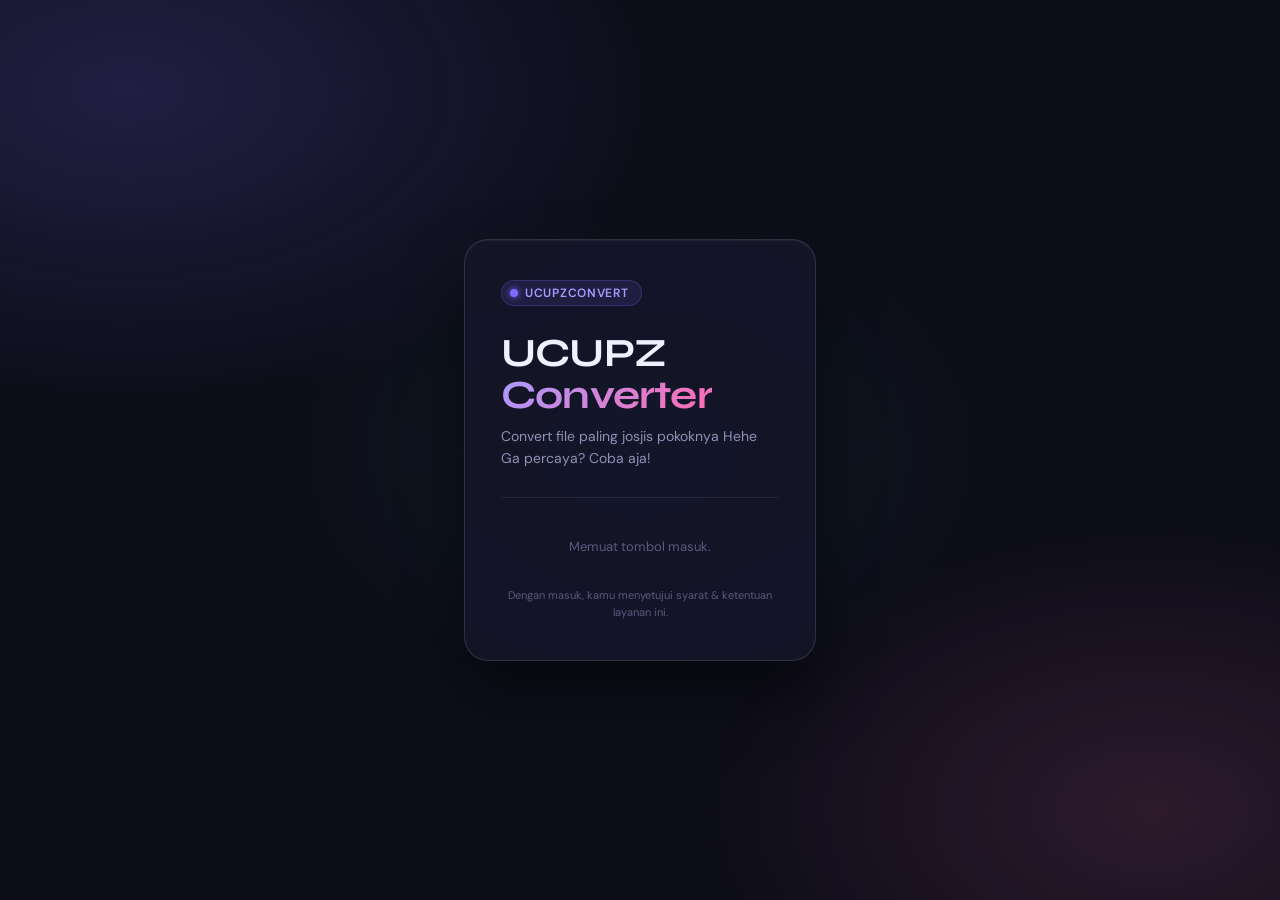
<file: index.html>
<!DOCTYPE html>
<html lang="id">
<head>
  <meta charset="UTF-8" />
  <meta name="viewport" content="width=device-width, initial-scale=1.0" />
  <title>UcupzConvert</title>

  <!--
    CATATAN DEPLOY:
    Ganti nilai content di bawah dengan Client ID Google kamu.
    Atau gunakan build script untuk inject dari environment variable.
    Lihat README.md bagian "Setup Environment".
  -->
  <meta name="google-client-id" content="438060631154-skhv5ldhr9o738bmu0goa6nslj5pmq06.apps.googleusercontent.com" />

  <link rel="preconnect" href="https://fonts.googleapis.com" crossorigin />
  <link rel="preconnect" href="https://fonts.gstatic.com" crossorigin />
  <link rel="preconnect" href="https://accounts.google.com" crossorigin />

  <link rel="icon" type="image/png" sizes="32x32" href="favicon-32.png" />
  <link rel="icon" type="image/png" sizes="16x16" href="favicon-16.png" />
  <link rel="apple-touch-icon" href="favicon-180.png" />
  <link rel="manifest" href="manifest.json" />

  <link href="https://fonts.googleapis.com/css2?family=Syne:wght@700&family=DM+Sans:wght@400;500&display=swap" rel="stylesheet" />

  <style>
    *, *::before, *::after { box-sizing: border-box; margin: 0; padding: 0; }

    :root {
      --accent:  #7c6aff;
      --accent2: #a89bff;
      --pink:    #ff6ab0;
      --teal:    #00d4a8;
      --bg:      #0e0e1a;
      --bg2:     #161628;
      --border:  rgba(255,255,255,0.07);
      --border2: rgba(255,255,255,0.12);
      --text:    #f0f0ff;
      --text2:   #9090b8;
      --text3:   #5a5a80;
    }

    body {
      background: var(--bg);
      color: var(--text);
      font-family: 'DM Sans', system-ui, sans-serif;
      min-height: 100vh;
      display: flex;
      align-items: center;
      justify-content: center;
      overflow: hidden;
    }

    body::before {
      content: '';
      position: fixed;
      inset: 0;
      background:
        radial-gradient(ellipse 60% 50% at 10% 10%, rgba(124,106,255,0.18) 0%, transparent 70%),
        radial-gradient(ellipse 50% 45% at 90% 90%, rgba(255,106,176,0.13) 0%, transparent 70%),
        radial-gradient(ellipse 40% 40% at 50% 50%, rgba(0,212,168,0.07) 0%, transparent 70%);
      pointer-events: none;
      z-index: 0;
    }

    .login-container {
      position: relative;
      z-index: 1;
      width: 100%;
      max-width: 400px;
      padding: 24px;
      animation: fadeUp 0.4s ease both;
    }

    @keyframes fadeUp {
      from { opacity: 0; transform: translateY(20px); }
      to   { opacity: 1; transform: translateY(0); }
    }

    .login-card {
      background: rgba(22, 22, 42, 0.85);
      border: 1px solid var(--border2);
      border-radius: 24px;
      padding: 40px 36px;
    }

    @media (min-width: 600px) {
      .login-card {
        backdrop-filter: blur(24px);
        -webkit-backdrop-filter: blur(24px);
        box-shadow: 0 32px 64px rgba(0,0,0,0.45), inset 0 1px 0 rgba(255,255,255,0.05);
      }
    }

    .login-badge {
      display: inline-flex;
      align-items: center;
      gap: 7px;
      background: rgba(124,106,255,0.12);
      border: 1px solid rgba(124,106,255,0.25);
      border-radius: 20px;
      padding: 4px 12px 4px 8px;
      margin-bottom: 26px;
    }
    .badge-dot {
      width: 8px; height: 8px;
      border-radius: 50%;
      background: var(--accent);
      box-shadow: 0 0 7px var(--accent);
    }
    .badge-text {
      font-size: 12px; font-weight: 600;
      color: var(--accent2);
      letter-spacing: 0.06em;
      text-transform: uppercase;
    }

    .login-title {
      font-family: 'Syne', sans-serif;
      font-size: 40px;
      font-weight: 700;
      line-height: 1.05;
      letter-spacing: -0.02em;
      margin-bottom: 10px;
    }
    .login-title span {
      background: linear-gradient(135deg, var(--accent2), var(--pink));
      -webkit-background-clip: text;
      -webkit-text-fill-color: transparent;
      background-clip: text;
    }
    .login-sub {
      font-size: 14px;
      color: var(--text2);
      margin-bottom: 28px;
      line-height: 1.55;
    }
    .login-divider {
      height: 1px;
      background: var(--border);
      margin-bottom: 26px;
    }

    .g_id_signin { display: flex; justify-content: center; }

    /* Status / loading / error message */
    #gsi-loading {
      text-align: center;
      padding: 14px;
      color: var(--text3);
      font-size: 13px;
    }
    #gsi-loading .dots::after {
      content: '.';
      animation: dots 1.2s steps(3, end) infinite;
    }
    @keyframes dots {
      0%   { content: '.'; }
      33%  { content: '..'; }
      66%  { content: '...'; }
      100% { content: ''; }
    }

    .login-note {
      font-size: 11px;
      color: var(--text3);
      text-align: center;
      margin-top: 18px;
      line-height: 1.5;
    }

    @media (max-width: 440px) {
      .login-card  { padding: 28px 22px; border-radius: 18px; }
      .login-title { font-size: 32px; }
    }
  </style>
</head>
<body>

  <main class="login-container">
    <div class="login-card">

      <div class="login-badge">
        <span class="badge-dot"></span>
        <span class="badge-text">UcupzConvert</span>
      </div>

      <h1 class="login-title">UCUPZ<br/><span>Converter</span></h1>
      <p class="login-sub">Convert file paling josjis pokoknya Hehe<br>Ga percaya? Coba aja!</p>

      <div class="login-divider"></div>

      <div id="gsi-loading">Memuat tombol masuk<span class="dots"></span></div>

      <!--
        data-client_id diisi otomatis oleh script di bawah
        dari meta tag "google-client-id" agar tidak hardcode di HTML
      -->
      <div id="g_id_onload"
        data-callback="handleLogin"
        data-auto_prompt="false">
      </div>
      <div class="g_id_signin"
        data-type="standard"
        data-shape="rectangular"
        data-theme="outline"
        data-text="signin_with"
        data-size="large"
        data-width="300">
      </div>

      <p class="login-note">Dengan masuk, kamu menyetujui syarat &amp; ketentuan layanan ini.</p>
    </div>
  </main>

  <!-- config.js dan auth.js dulu sebelum GSI agar handleLogin siap -->
  <script src="js/config.js"></script>
  <script src="js/auth.js"></script>

  <script>
    // Inject client_id dari meta tag ke elemen GSI
    (function () {
      const clientId = document.querySelector('meta[name="google-client-id"]')?.content || "";
      const gsiEl    = document.getElementById("g_id_onload");
      if (gsiEl && clientId && clientId !== "GANTI_DENGAN_CLIENT_ID_KAMU") {
        gsiEl.setAttribute("data-client_id", clientId);
      } else if (!clientId || clientId === "GANTI_DENGAN_CLIENT_ID_KAMU") {
        const el = document.getElementById("gsi-loading");
        if (el) {
          el.style.color = "#ff6b6b";
          el.textContent = "⚠️ Client ID belum dikonfigurasi. Lihat README untuk setup.";
        }
      }
    })();

    window.onGoogleLibraryLoad = function () {
      const el = document.getElementById("gsi-loading");
      if (el) el.style.display = "none";
    };

    // Timeout fallback: 6 detik
    setTimeout(() => {
      const el = document.getElementById("gsi-loading");
      if (el && el.style.display !== "none" && !el.style.color) {
        el.innerHTML = "⚠️ Gagal memuat tombol masuk. Periksa koneksi internet kamu.";
        el.style.color = "#ff6b6b";
      }
    }, 6000);
  </script>

  <script src="https://accounts.google.com/gsi/client" async defer
    onload="window.onGoogleLibraryLoad && window.onGoogleLibraryLoad()"></script>
  <script src="js/sw-register.js"></script>
</body>
</html>
</file>
<file: css/style.css>
/* ============================================================
   RESET & CSS VARIABLES
============================================================ */
*, *::before, *::after { box-sizing: border-box; margin: 0; padding: 0; }

:root {
  --bg:        #08080f;
  --bg2:       #0e0e1a;
  --bg3:       #16162a;
  --surface:   #1c1c30;
  --surface2:  #22223a;
  --border:    rgba(255,255,255,0.07);
  --border2:   rgba(255,255,255,0.13);
  --accent:    #7c6aff;
  --accent2:   #b8abff;
  --accent-glow: rgba(124,106,255,0.25);
  --pink:      #ff6ab0;
  --teal:      #00d4a8;
  --text:      #eeedf8;
  --text2:     #8887a4;
  --text3:     #4a4962;
  --danger:    #ff6b6b;
  --success:   #00d4a8;
  --warn:      #ffb347;
  --font-head: 'Clash Display', 'Syne', sans-serif;
  --font-body: 'Cabinet Grotesk', 'DM Sans', sans-serif;
  --font-mono: 'JetBrains Mono', 'Fira Code', monospace;
  --radius:    14px;
  --radius-sm: 9px;
  --radius-xs: 6px;
  --sidebar-w: 230px;
  --transition: 0.18s cubic-bezier(0.4, 0, 0.2, 1);
}

html { font-size: 15px; scroll-behavior: smooth; }

body {
  font-family: var(--font-body);
  background: var(--bg);
  color: var(--text);
  min-height: 100vh;
  line-height: 1.6;
  -webkit-font-smoothing: antialiased;
}

a { color: var(--accent2); text-decoration: none; }
a:hover { text-decoration: underline; }
img { display: block; max-width: 100%; }

/* ============================================================
   LOADING SKELETON — Area 3: tampil sebelum JS berjalan
============================================================ */
.skeleton {
  background: linear-gradient(90deg, var(--surface) 25%, var(--surface2) 50%, var(--surface) 75%);
  background-size: 200% 100%;
  animation: skeleton-shimmer 1.4s ease-in-out infinite;
  border-radius: var(--radius-sm);
}
@keyframes skeleton-shimmer {
  0%   { background-position: 200% 0; }
  100% { background-position: -200% 0; }
}

/* ============================================================
   PAGE TRANSITION — Area 3: animasi fade antar halaman
============================================================ */
.page-fade-in {
  animation: pageFadeIn 0.25s ease both;
}
@keyframes pageFadeIn {
  from { opacity: 0; transform: translateY(6px); }
  to   { opacity: 1; transform: translateY(0); }
}

/* ============================================================
   APP LAYOUT
============================================================ */
.app-page {
  display: flex;
  min-height: 100vh;
}

/* ============================================================
   SIDEBAR
============================================================ */
.sidebar {
  width: var(--sidebar-w);
  min-height: 100vh;
  background: var(--bg2);
  border-right: 1px solid var(--border);
  display: flex;
  flex-direction: column;
  padding: 20px 14px;
  position: fixed;
  top: 0; left: 0;
  z-index: 100;
}

.sidebar-brand {
  display: flex;
  align-items: center;
  gap: 9px;
  padding: 4px 8px 20px;
  border-bottom: 1px solid var(--border);
  margin-bottom: 16px;
}

.brand-icon {
  width: 28px; height: 28px;
  background: linear-gradient(135deg, var(--accent), var(--pink));
  border-radius: 8px;
  display: flex;
  align-items: center;
  justify-content: center;
  font-size: 14px;
  box-shadow: 0 4px 12px var(--accent-glow);
  flex-shrink: 0;
}

.brand-name {
  font-family: var(--font-head);
  font-size: 16px;
  font-weight: 700;
  color: var(--text);
  letter-spacing: -0.01em;
}

.nav-section-label {
  font-size: 10px;
  font-weight: 600;
  color: var(--text3);
  text-transform: uppercase;
  letter-spacing: 0.1em;
  padding: 0 10px;
  margin: 8px 0 4px;
}

.sidebar-nav {
  display: flex;
  flex-direction: column;
  gap: 2px;
  flex: 1;
}

.nav-item {
  display: flex;
  align-items: center;
  gap: 10px;
  padding: 9px 10px;
  border-radius: var(--radius-sm);
  font-size: 13.5px;
  font-weight: 500;
  color: var(--text2);
  text-decoration: none;
  transition: background var(--transition), color var(--transition);
  cursor: pointer;
  border: none;
  background: none;
  width: 100%;
  text-align: left;
}
.nav-item:hover  { background: var(--bg3); color: var(--text); text-decoration: none; }
.nav-item.active { background: rgba(124,106,255,0.13); color: var(--accent2); }
.nav-item.active .nav-icon { color: var(--accent); }
.nav-item.danger { color: var(--text3); }
.nav-item.danger:hover { background: rgba(255,107,107,0.1); color: var(--danger); }

.nav-icon {
  width: 18px; height: 18px;
  flex-shrink: 0;
  display: flex;
  align-items: center;
  justify-content: center;
  font-size: 15px;
}

.sidebar-user {
  display: flex;
  align-items: center;
  gap: 9px;
  padding: 12px 10px;
  border-top: 1px solid var(--border);
  margin-top: auto;
  border-radius: var(--radius-sm);
  background: var(--bg3);
}

.user-avatar {
  width: 34px; height: 34px;
  border-radius: 50%;
  object-fit: cover;
  background: var(--bg3);
  border: 2px solid var(--border2);
  flex-shrink: 0;
}

.user-info {
  flex: 1;
  min-width: 0;
  display: flex;
  flex-direction: column;
}

.user-name  { font-size: 13px; font-weight: 600; color: var(--text); white-space: nowrap; overflow: hidden; text-overflow: ellipsis; }
.user-email { font-size: 11px; color: var(--text3); white-space: nowrap; overflow: hidden; text-overflow: ellipsis; }

/* ============================================================
   MAIN CONTENT
============================================================ */
.main-content {
  margin-left: var(--sidebar-w);
  flex: 1;
  padding: 36px 40px;
  min-height: 100vh;
  animation: pageFadeIn 0.25s ease;
}

.page-header {
  display: flex;
  align-items: flex-start;
  justify-content: space-between;
  margin-bottom: 32px;
  gap: 16px;
}

.page-title {
  font-family: var(--font-head);
  font-size: 30px;
  font-weight: 700;
  color: var(--text);
  line-height: 1.1;
  letter-spacing: -0.02em;
}

.page-sub {
  font-size: 14px;
  color: var(--text2);
  margin-top: 5px;
}

/* ============================================================
   SHARED COMPONENTS
============================================================ */
.btn {
  display: inline-flex;
  align-items: center;
  gap: 7px;
  padding: 9px 18px;
  border-radius: var(--radius-sm);
  font-family: var(--font-body);
  font-size: 13.5px;
  font-weight: 500;
  cursor: pointer;
  border: none;
  transition: all var(--transition);
  text-decoration: none;
}
.btn-primary   { background: var(--accent); color: #fff; box-shadow: 0 4px 16px var(--accent-glow); }
.btn-primary:hover   { opacity: 0.88; transform: translateY(-1px); text-decoration: none; }
.btn-secondary { background: var(--surface); color: var(--text2); border: 1px solid var(--border2); }
.btn-secondary:hover { border-color: var(--border2); color: var(--text); background: var(--surface2); text-decoration: none; }
.btn-danger    { background: rgba(255,107,107,0.12); color: var(--danger); border: 1px solid rgba(255,107,107,0.2); }
.btn-danger:hover    { background: rgba(255,107,107,0.2); text-decoration: none; }

.card {
  background: var(--surface);
  border: 1px solid var(--border);
  border-radius: var(--radius);
  padding: 22px 24px;
  transition: border-color var(--transition);
}
.card:hover { border-color: var(--border2); }

.form-group { display: flex; flex-direction: column; gap: 6px; }
.form-label { font-size: 13px; font-weight: 500; color: var(--text2); }
.form-input {
  background: var(--bg2);
  border: 1px solid var(--border2);
  border-radius: var(--radius-sm);
  color: var(--text);
  font-family: var(--font-body);
  font-size: 14px;
  padding: 10px 13px;
  outline: none;
  transition: border-color var(--transition), box-shadow var(--transition);
  width: 100%;
  resize: vertical;
}
.form-input:focus { border-color: var(--accent); box-shadow: 0 0 0 3px var(--accent-glow); }
.form-input::placeholder { color: var(--text3); }

.badge {
  display: inline-flex;
  align-items: center;
  padding: 2px 8px;
  border-radius: 20px;
  font-size: 11px;
  font-weight: 600;
  letter-spacing: 0.04em;
}
.badge-accent  { background: rgba(124,106,255,0.15); color: var(--accent2); }
.badge-success { background: rgba(0,212,168,0.12);   color: var(--success); }

.divider { height: 1px; background: var(--border); margin: 24px 0; }

.empty-state {
  color: var(--text3);
  font-size: 14px;
  padding: 48px 0;
  text-align: center;
  line-height: 1.8;
}

/* ============================================================
   RESPONSIVE — MOBILE BOTTOM NAVBAR
============================================================ */
@media (max-width: 768px) {
  .sidebar { display: none !important; }

  .main-content {
    margin-left: 0;
    padding: 20px 16px 90px;
    min-height: 100vh;
  }

  .page-header { margin-bottom: 16px; }
  .page-title  { font-size: 22px !important; }
  .page-sub    { font-size: 12px !important; }
  .card        { padding: 16px; }
  .tab-bar     { overflow-x: auto; -webkit-overflow-scrolling: touch; flex-wrap: nowrap; }
  .format-pills { flex-wrap: wrap; }

  .mobile-navbar {
    display: flex;
    position: fixed;
    bottom: 0; left: 0; right: 0;
    z-index: 200;
    background: var(--bg2);
    border-top: 1px solid var(--border2);
    padding: 6px 0 calc(6px + env(safe-area-inset-bottom));
    justify-content: space-around;
    align-items: center;
    backdrop-filter: blur(12px);
    -webkit-backdrop-filter: blur(12px);
  }

  .mobile-nav-item {
    display: flex;
    flex-direction: column;
    align-items: center;
    gap: 3px;
    padding: 6px 12px;
    border-radius: var(--radius-sm);
    text-decoration: none;
    color: var(--text3);
    font-size: 10px;
    font-weight: 500;
    border: none;
    background: none;
    cursor: pointer;
    transition: color var(--transition);
    min-width: 56px;
  }
  .mobile-nav-item .mnav-icon { font-size: 20px; line-height: 1; }
  .mobile-nav-item.active     { color: var(--accent); }
  .mobile-nav-item:hover      { color: var(--text); }
  .mobile-nav-item.danger:hover { color: var(--danger); }
}

@media (min-width: 769px) {
  .mobile-navbar { display: none !important; }
}

/* ============================================================
   LIGHT MODE THEME
============================================================ */
[data-theme="light"] {
  --bg:      #f4f4f8;
  --bg2:     #eaeaf0;
  --bg3:     #dcdce8;
  --surface: #d0d0e0;
  --surface2:#c4c4d8;
  --border:  rgba(0,0,0,0.1);
  --border2: rgba(0,0,0,0.16);
  --text:    #111120;
  --text2:   #555570;
  --text3:   #999ab8;
}
[data-theme="light"] body        { background: var(--bg); color: var(--text); }
[data-theme="light"] .sidebar    { background: var(--bg2); border-right-color: var(--border); }
[data-theme="light"] .nav-item:hover  { background: rgba(0,0,0,0.06); }
[data-theme="light"] .nav-item.active { background: rgba(124,106,255,0.1); }
[data-theme="light"] .mobile-navbar   { background: var(--bg2); border-top-color: var(--border); }
[data-theme="light"] .card            { background: #fff; border-color: var(--border); }
</file>
<file: css/pages.css>
/* ============================================================
   PAGES.CSS — Komponen spesifik tiap halaman
   Semua style yang sebelumnya inline di <style> tag HTML
   dipindahkan ke sini untuk struktur kode yang lebih bersih.
============================================================ */

/* ============================================================
   KOMPONEN UMUM ANTAR HALAMAN
============================================================ */

/* ---- Section title ---- */
.section-title {
  font-family: var(--font-head);
  font-size: 16px;
  font-weight: 700;
  color: var(--text);
  letter-spacing: -0.01em;
}

/* ---- Tab bar ---- */
.tab-bar {
  display: flex;
  gap: 8px;
  margin-bottom: 20px;
}

.tab-btn {
  padding: 8px 18px;
  border-radius: var(--radius-sm);
  border: 1px solid var(--border2);
  background: transparent;
  color: var(--text2);
  font-family: var(--font-body);
  font-size: 13.5px;
  font-weight: 500;
  cursor: pointer;
  transition: all var(--transition);
}
.tab-btn:hover  { background: var(--bg3); color: var(--text); }
.tab-btn.active { background: rgba(124,106,255,0.13); color: var(--accent2); border-color: rgba(124,106,255,0.3); }

/* ---- Upload zone ---- */
.upload-zone {
  border: 2px dashed var(--border2);
  border-radius: var(--radius);
  padding: 40px 24px;
  text-align: center;
  cursor: pointer;
  transition: border-color var(--transition), background var(--transition);
}
.upload-zone:hover,
.upload-zone.drag-over {
  border-color: var(--accent);
  background: rgba(124,106,255,0.05);
}
.upload-icon  { font-size: 36px; margin-bottom: 12px; }
.upload-label { font-size: 14px; font-weight: 500; color: var(--text); margin-bottom: 4px; }
.upload-hint  { font-size: 12px; color: var(--text3); }

/* ---- Format pills (radio buttons) ---- */
.format-pills {
  display: flex;
  flex-wrap: wrap;
  gap: 8px;
  margin-top: 4px;
}
.format-pill {
  display: flex;
  align-items: center;
  gap: 6px;
  padding: 6px 14px;
  border-radius: 20px;
  border: 1px solid var(--border2);
  font-size: 13px;
  font-weight: 500;
  color: var(--text2);
  cursor: pointer;
  transition: all var(--transition);
}
.format-pill:has(input:checked) {
  background: rgba(124,106,255,0.13);
  border-color: rgba(124,106,255,0.35);
  color: var(--accent2);
}
.format-pill input { display: none; }

/* ---- Range slider ---- */
.slider {
  -webkit-appearance: none;
  appearance: none;
  width: 100%;
  height: 4px;
  border-radius: 4px;
  background: var(--surface2);
  outline: none;
  cursor: pointer;
}
.slider::-webkit-slider-thumb {
  -webkit-appearance: none;
  width: 16px; height: 16px;
  border-radius: 50%;
  background: var(--accent);
  box-shadow: 0 0 8px var(--accent-glow);
  cursor: pointer;
}

/* ---- Info rows ---- */
.info-row {
  display: flex;
  align-items: center;
  justify-content: space-between;
  padding: 12px 0;
  border-bottom: 1px solid var(--border);
}
.info-label { font-size: 13px; color: var(--text2); }
.info-value { font-size: 13px; color: var(--text); font-weight: 500; }

/* ---- Setting rows ---- */
.setting-row {
  display: flex;
  align-items: center;
  justify-content: space-between;
  gap: 16px;
  padding: 14px 0;
  border-bottom: 1px solid var(--border);
}
.setting-info  { flex: 1; min-width: 0; }
.setting-label { font-size: 14px; font-weight: 500; color: var(--text); }
.setting-desc  { font-size: 12px; color: var(--text3); margin-top: 2px; }

/* ---- Toggle switch ---- */
.toggle { position: relative; display: inline-block; width: 44px; height: 24px; flex-shrink: 0; }
.toggle input { opacity: 0; width: 0; height: 0; }
.toggle-track {
  position: absolute; inset: 0;
  background: var(--surface2);
  border-radius: 24px;
  border: 1px solid var(--border2);
  cursor: pointer;
  transition: background var(--transition);
}
.toggle-track::before {
  content: "";
  position: absolute;
  height: 16px; width: 16px;
  left: 3px; top: 3px;
  background: var(--text3);
  border-radius: 50%;
  transition: transform var(--transition), background var(--transition);
}
.toggle input:checked + .toggle-track { background: rgba(124,106,255,0.25); border-color: var(--accent); }
.toggle input:checked + .toggle-track::before { transform: translateX(20px); background: var(--accent); }

/* ---- Spinner loading ---- */
.spinner {
  width: 28px; height: 28px;
  border: 3px solid var(--border2);
  border-top-color: var(--accent);
  border-radius: 50%;
  animation: spin 0.8s linear infinite;
  margin: 0 auto 12px;
}
@keyframes spin { to { transform: rotate(360deg); } }

/* ============================================================
   HALAMAN PROFIL
============================================================ */
.profile-cover {
  width: 100%;
  height: 160px;
  background: linear-gradient(135deg, var(--accent) 0%, #ff6ab0 50%, var(--teal) 100%);
  border-radius: var(--radius);
  position: relative;
  overflow: hidden;
  flex-shrink: 0;
}
.profile-cover::before {
  content: '';
  position: absolute;
  inset: 0;
  background:
    radial-gradient(ellipse 60% 80% at 20% 50%, rgba(255,255,255,0.10) 0%, transparent 60%),
    radial-gradient(ellipse 40% 60% at 80% 30%, rgba(255,255,255,0.07) 0%, transparent 60%);
}
.cover-pattern {
  position: absolute;
  inset: 0;
  opacity: 0.06;
  background-image: repeating-linear-gradient(45deg, #fff 0px, #fff 1px, transparent 1px, transparent 24px);
}

.avatar-section {
  display: flex;
  align-items: flex-end;
  gap: 20px;
  padding: 0 4px;
  margin-top: 0;
  margin-bottom: 16px;
  position: relative;
  z-index: 1;
}
.avatar-ring {
  width: 96px; height: 96px;
  border-radius: 50%;
  border: 4px solid var(--bg2);
  background: var(--bg3);
  flex-shrink: 0;
  position: relative;
  box-shadow: 0 8px 24px rgba(0,0,0,0.4);
  margin-top: -48px; /* hanya avatar ring yang naik ke atas cover */
}
.avatar-ring img {
  width: 100%; height: 100%;
  border-radius: 50%;
  object-fit: cover;
  display: block;
}
.avatar-online {
  position: absolute;
  bottom: 4px; right: 4px;
  width: 16px; height: 16px;
  border-radius: 50%;
  background: var(--success);
  border: 3px solid var(--bg2);
}

.profile-headline { padding-bottom: 6px; flex: 1; min-width: 0; }
.profile-headline h2 {
  font-family: var(--font-head);
  font-size: 22px;
  font-weight: 700;
  color: var(--text);
  white-space: nowrap;
  overflow: hidden;
  text-overflow: ellipsis;
  margin-bottom: 2px;
}
.profile-headline p { font-size: 13px; color: var(--text2); }
.meta-chips { display: flex; flex-wrap: wrap; gap: 6px; margin-top: 8px; }
.meta-chip {
  display: inline-flex;
  align-items: center;
  gap: 5px;
  font-size: 11.5px;
  color: var(--text2);
  background: var(--bg3);
  border: 1px solid var(--border);
  border-radius: 20px;
  padding: 3px 10px;
}

.stats-row {
  display: grid;
  grid-template-columns: repeat(3, 1fr);
  gap: 1px;
  background: var(--border);
  border-radius: var(--radius-sm);
  overflow: hidden;
  margin-bottom: 20px;
}
.stat-cell { background: var(--surface); padding: 16px 12px; text-align: center; }
.stat-val  { font-family: var(--font-head); font-size: 20px; font-weight: 700; color: var(--text); line-height: 1.1; }
.stat-lbl  { font-size: 11px; color: var(--text3); margin-top: 3px; }

/* ---- Tab profil ---- */
.profile-tabs {
  display: flex;
  gap: 2px;
  border-bottom: 1px solid var(--border);
  margin-bottom: 24px;
}
.ptab {
  padding: 10px 18px;
  font-size: 13.5px;
  font-weight: 500;
  color: var(--text2);
  background: none;
  border: none;
  border-bottom: 2px solid transparent;
  margin-bottom: -1px;
  cursor: pointer;
  transition: all var(--transition);
  display: flex;
  align-items: center;
  gap: 6px;
}
.ptab:hover  { color: var(--text); }
.ptab.active { color: var(--accent2); border-bottom-color: var(--accent); }
.tab-pane         { display: none; }
.tab-pane.active  { display: block; }

.form-section-title {
  font-size: 11px;
  font-weight: 600;
  color: var(--text3);
  text-transform: uppercase;
  letter-spacing: .08em;
  margin-bottom: 14px;
}
.field-row {
  display: grid;
  grid-template-columns: 1fr 1fr;
  gap: 14px;
  margin-bottom: 14px;
}
.field-full { grid-column: 1 / -1; }

/* ---- Akun info ---- */
.account-list { display: flex; flex-direction: column; }
.account-item {
  display: flex;
  align-items: center;
  gap: 14px;
  padding: 14px 0;
  border-bottom: 1px solid var(--border);
}
.account-item:last-child { border: none; }
.ai-icon {
  width: 38px; height: 38px;
  border-radius: var(--radius-sm);
  background: var(--bg3);
  border: 1px solid var(--border2);
  display: flex; align-items: center; justify-content: center;
  font-size: 18px;
  flex-shrink: 0;
}
.ai-body  { flex: 1; min-width: 0; }
.ai-label { font-size: 12px; color: var(--text3); }
.ai-value { font-size: 13.5px; font-weight: 500; color: var(--text); margin-top: 1px; white-space: nowrap; overflow: hidden; text-overflow: ellipsis; }

/* ---- Danger zone ---- */
.danger-zone {
  border: 1px solid rgba(255,107,107,0.2);
  border-radius: var(--radius);
  padding: 20px 22px;
}
.danger-zone-title {
  font-size: 13px;
  font-weight: 600;
  color: var(--danger);
  margin-bottom: 16px;
  display: flex;
  align-items: center;
  gap: 6px;
}
.danger-item {
  display: flex;
  align-items: center;
  justify-content: space-between;
  gap: 16px;
  padding: 12px 0;
  border-bottom: 1px solid rgba(255,107,107,0.1);
}
.danger-item:last-child { border: none; padding-bottom: 0; }
.danger-item-info p    { font-size: 13px; font-weight: 500; color: var(--text); }
.danger-item-info span { font-size: 11.5px; color: var(--text3); }

/* ============================================================
   HALAMAN CONVERTER
============================================================ */
.cat-tabs { display: flex; gap: 6px; margin-bottom: 20px; flex-wrap: wrap; }
.cat-tab {
  padding: 8px 20px;
  border-radius: var(--radius-sm);
  border: 1px solid var(--border2);
  background: transparent;
  color: var(--text2);
  font-family: var(--font-body);
  font-size: 13px;
  font-weight: 500;
  cursor: pointer;
  transition: all var(--transition);
  display: flex;
  align-items: center;
  gap: 6px;
}
.cat-tab:hover  { background: var(--bg3); color: var(--text); }
.cat-tab.active { background: rgba(124,106,255,0.13); color: var(--accent2); border-color: rgba(124,106,255,0.3); }

.grid-cat-label {
  font-size: 12px;
  color: var(--text3);
  margin-bottom: 12px;
  text-transform: uppercase;
  letter-spacing: .06em;
  font-weight: 600;
}

.tool-grid {
  display: grid;
  grid-template-columns: repeat(auto-fill, minmax(140px, 1fr));
  gap: 12px;
  margin-bottom: 8px;
}
.tool-card {
  background: var(--surface);
  border: 1.5px solid var(--border);
  border-radius: var(--radius);
  padding: 18px 12px 14px;
  text-align: center;
  cursor: pointer;
  transition: all var(--transition);
  user-select: none;
  position: relative;
}
.tool-card:hover  { border-color: var(--accent); background: rgba(124,106,255,0.07); transform: translateY(-2px); }
.tool-card.active { border-color: var(--accent); background: rgba(124,106,255,0.13); }
.tool-card .tc-icon  { font-size: 28px; margin-bottom: 8px; }
.tool-card .tc-title { font-size: 12.5px; font-weight: 600; color: var(--text); line-height: 1.3; }
.tool-card .tc-desc  { font-size: 11px; color: var(--text3); margin-top: 3px; line-height: 1.4; }

/* ---- Panel tool ---- */
#tool-panel       { display: none; }
#tool-panel.show  { display: block; }

.panel-header { display: flex; align-items: center; gap: 14px; margin-bottom: 20px; }
.panel-back {
  background: var(--bg3);
  border: 1px solid var(--border2);
  border-radius: 8px;
  padding: 6px 14px;
  font-size: 12px;
  color: var(--text2);
  cursor: pointer;
  transition: all var(--transition);
  white-space: nowrap;
}
.panel-back:hover { color: var(--text); background: var(--surface); }

/* ---- Daftar file ---- */
.file-list { display: flex; flex-direction: column; gap: 8px; margin-top: 12px; }
.file-item {
  display: flex;
  align-items: center;
  gap: 10px;
  background: var(--bg3);
  border: 1px solid var(--border);
  border-radius: var(--radius-sm);
  padding: 10px 14px;
}
.file-item .fi-icon { font-size: 20px; flex-shrink: 0; }
.file-item .fi-name { flex: 1; font-size: 13px; font-weight: 500; color: var(--text); white-space: nowrap; overflow: hidden; text-overflow: ellipsis; }
.file-item .fi-size { font-size: 11px; color: var(--text3); flex-shrink: 0; }
.file-item .fi-del  { background: none; border: none; color: var(--text3); cursor: pointer; font-size: 15px; padding: 2px 4px; flex-shrink: 0; }
.file-item .fi-del:hover { color: var(--danger); }

/* ---- Progress bar ---- */
.progress-bar  { height: 4px; background: var(--bg3); border-radius: 2px; overflow: hidden; margin-top: 16px; display: none; }
.progress-fill { height: 100%; background: linear-gradient(90deg, var(--accent), var(--teal)); border-radius: 2px; transition: width .3s ease; width: 0%; }

/* ---- Kotak hasil ---- */
.result-box {
  background: rgba(0,212,168,0.07);
  border: 1px solid rgba(0,212,168,0.22);
  border-radius: var(--radius-sm);
  padding: 16px;
  margin-top: 16px;
  display: none;
}
.result-box.show { display: flex; align-items: center; gap: 14px; flex-wrap: wrap; }

/* ---- Option rows ---- */
.option-row {
  display: flex;
  align-items: center;
  justify-content: space-between;
  padding: 12px 0;
  border-bottom: 1px solid var(--border);
  gap: 12px;
  flex-wrap: wrap;
}
.option-row:last-child { border: none; }
.opt-label { font-size: 13px; font-weight: 500; color: var(--text); }
.opt-desc  { font-size: 11px; color: var(--text2); margin-top: 2px; }

/* ---- Crop canvas ---- */
#crop-wrap {
  position: relative;
  display: inline-block;
  line-height: 0;
  margin-top: 12px;
  user-select: none;
  max-width: 100%;
}
#crop-img { max-width: 100%; display: block; border-radius: 6px; }
#crop-select {
  position: absolute;
  border: 2px dashed var(--accent);
  background: rgba(124,106,255,0.08);
  pointer-events: none;
  display: none;
}

/* ---- Adjust grid ---- */
.adjust-grid { display: flex; flex-direction: column; gap: 12px; }
.adjust-row  { display: flex; align-items: center; gap: 12px; }
.adjust-row label { font-size: 12px; color: var(--text2); width: 90px; flex-shrink: 0; }
.adjust-row input { flex: 1; }
.adjust-row span  { font-size: 12px; color: var(--accent2); width: 32px; text-align: right; flex-shrink: 0; }

/* ---- EXIF table ---- */
.exif-table { width: 100%; border-collapse: collapse; font-size: 12px; margin-top: 10px; }
.exif-table th {
  text-align: left; color: var(--text3); padding: 6px 8px;
  border-bottom: 1px solid var(--border); font-weight: 600;
  font-size: 11px; text-transform: uppercase; letter-spacing: .04em;
}
.exif-table td { padding: 6px 8px; border-bottom: 1px solid var(--border); color: var(--text); }
.exif-table tr:last-child td { border: none; }

/* ============================================================
   HALAMAN QR CODE
============================================================ */
.qr-layout { display: grid; grid-template-columns: 1fr 380px; gap: 20px; align-items: start; }

.input-type-grid { display: grid; grid-template-columns: repeat(5, 1fr); gap: 8px; margin-bottom: 20px; }
.itype-btn {
  display: flex;
  flex-direction: column;
  align-items: center;
  gap: 5px;
  padding: 12px 6px;
  border-radius: var(--radius-sm);
  border: 1.5px solid var(--border);
  background: var(--surface);
  color: var(--text2);
  font-family: var(--font-body);
  font-size: 11.5px;
  font-weight: 500;
  cursor: pointer;
  transition: all var(--transition);
}
.itype-btn .itype-icon { font-size: 22px; line-height: 1; }
.itype-btn:hover  { border-color: var(--accent); color: var(--text); background: rgba(124,106,255,0.07); }
.itype-btn.active { border-color: var(--accent); color: var(--accent2); background: rgba(124,106,255,0.13); }

.input-pane        { display: none; }
.input-pane.active { display: flex; flex-direction: column; gap: 12px; }

.custom-row {
  display: flex;
  align-items: center;
  justify-content: space-between;
  padding: 11px 0;
  border-bottom: 1px solid var(--border);
  gap: 12px;
  flex-wrap: wrap;
}
.custom-row:last-child { border: none; padding-bottom: 0; }
.custom-label { font-size: 13px; font-weight: 500; color: var(--text); }
.custom-desc  { font-size: 11px; color: var(--text3); margin-top: 2px; }

.color-input-wrap { display: flex; align-items: center; gap: 8px; }
.color-swatch-input {
  width: 36px; height: 36px;
  border-radius: 8px;
  border: 2px solid var(--border2);
  cursor: pointer;
  padding: 2px;
  background: transparent;
}
.color-hex-input {
  width: 88px;
  background: var(--bg2);
  border: 1px solid var(--border2);
  border-radius: var(--radius-xs);
  color: var(--text);
  font-family: var(--font-mono);
  font-size: 12px;
  padding: 6px 8px;
  outline: none;
  transition: border-color var(--transition);
}
.color-hex-input:focus { border-color: var(--accent); }

.color-presets { display: flex; gap: 6px; flex-wrap: wrap; margin-top: 6px; }
.color-preset {
  width: 24px; height: 24px;
  border-radius: 50%;
  cursor: pointer;
  border: 2px solid transparent;
  transition: transform var(--transition), border-color var(--transition);
  flex-shrink: 0;
}
.color-preset:hover  { transform: scale(1.2); }
.color-preset.active { border-color: #fff; transform: scale(1.1); box-shadow: 0 0 0 2px rgba(255,255,255,0.3); }

.qr-preview-card {
  background: var(--surface);
  border: 1px solid var(--border);
  border-radius: var(--radius);
  padding: 24px;
  display: flex;
  flex-direction: column;
  align-items: center;
  gap: 16px;
  position: sticky;
  top: 20px;
}
.qr-canvas-wrap {
  width: 220px; height: 220px;
  border-radius: var(--radius-sm);
  overflow: hidden;
  display: flex;
  align-items: center;
  justify-content: center;
  background: #fff;
  position: relative;
  border: 1px solid var(--border2);
}
#qr-container { line-height: 0; }
#qr-container canvas, #qr-container img { display: block; }

.qr-placeholder { display: flex; flex-direction: column; align-items: center; gap: 8px; color: var(--text3); font-size: 12px; }
.qr-placeholder-icon { font-size: 48px; opacity: .4; }

#logo-overlay {
  position: absolute;
  top: 50%; left: 50%;
  transform: translate(-50%, -50%);
  border-radius: 6px;
  pointer-events: none;
  display: none;
  background: #fff;
  padding: 3px;
}
#logo-overlay img { display: block; border-radius: 4px; }

.qr-actions { display: flex; gap: 8px; width: 100%; flex-wrap: wrap; }
.qr-actions .btn { flex: 1; justify-content: center; font-size: 12.5px; }

.qr-info { width: 100%; background: var(--bg3); border-radius: var(--radius-sm); padding: 10px 14px; display: none; }
.qr-info.show { display: block; }
.qr-info-row  { display: flex; justify-content: space-between; font-size: 11.5px; padding: 3px 0; }
.qr-info-row span:first-child { color: var(--text3); }
.qr-info-row span:last-child  { color: var(--text); font-weight: 500; }

.logo-upload-zone {
  border: 1.5px dashed var(--border2);
  border-radius: var(--radius-sm);
  padding: 14px;
  text-align: center;
  cursor: pointer;
  transition: all var(--transition);
  font-size: 12px;
  color: var(--text2);
}
.logo-upload-zone:hover { border-color: var(--accent); color: var(--text); background: rgba(124,106,255,0.05); }

.history-item {
  display: flex;
  align-items: center;
  gap: 10px;
  padding: 10px 12px;
  background: var(--bg3);
  border: 1px solid var(--border);
  border-radius: var(--radius-sm);
  cursor: pointer;
  transition: all var(--transition);
  margin-bottom: 8px;
}
.history-item:hover { border-color: var(--accent); background: rgba(124,106,255,0.06); }
.history-text { flex: 1; min-width: 0; }
.history-text p    { font-size: 12.5px; font-weight: 500; color: var(--text); white-space: nowrap; overflow: hidden; text-overflow: ellipsis; }
.history-text span { font-size: 11px; color: var(--text3); }
.history-del { background: none; border: none; color: var(--text3); cursor: pointer; font-size: 14px; padding: 2px 4px; }
.history-del:hover { color: var(--danger); }

/* ============================================================
   HALAMAN BERBAGI FILE
============================================================ */
.share-mode-toggle {
  display: flex;
  background: var(--bg3);
  border: 1px solid var(--border);
  border-radius: var(--radius);
  padding: 4px;
  gap: 4px;
  margin-bottom: 24px;
}
.mode-btn {
  flex: 1;
  padding: 10px 0;
  border: none;
  border-radius: var(--radius-sm);
  background: transparent;
  color: var(--text2);
  font-family: var(--font-body);
  font-size: 14px;
  font-weight: 500;
  cursor: pointer;
  transition: all var(--transition);
  display: flex;
  align-items: center;
  justify-content: center;
  gap: 7px;
}
.mode-btn .mode-icon { font-size: 17px; }
.mode-btn.active { background: var(--surface); color: var(--text); border: 1px solid var(--border2); }

.peer-id-box {
  background: var(--bg);
  border: 1px solid var(--border2);
  border-radius: var(--radius-sm);
  padding: 14px 16px;
  display: flex;
  align-items: center;
  gap: 12px;
  margin-bottom: 20px;
}
.peer-id-code {
  font-family: var(--font-mono);
  font-size: 22px;
  font-weight: 400;
  color: var(--accent2);
  letter-spacing: 0.12em;
  flex: 1;
  text-align: center;
}

.status-pill { display: inline-flex; align-items: center; gap: 6px; padding: 4px 12px; border-radius: 20px; font-size: 12px; font-weight: 600; }
.status-pill .dot { width: 7px; height: 7px; border-radius: 50%; }
.status-idle      { background: rgba(74,73,98,0.25);   color: var(--text3); }
.status-idle .dot { background: var(--text3); }
.status-waiting   { background: rgba(255,179,71,0.15); color: var(--warn); }
.status-waiting .dot { background: var(--warn); animation: pulse-dot 1s ease-in-out infinite; }
.status-connected { background: rgba(0,212,168,0.12); color: var(--success); }
.status-connected .dot { background: var(--success); }
.status-error     { background: rgba(255,107,107,0.12); color: var(--danger); }
.status-error .dot { background: var(--danger); }
@keyframes pulse-dot { 0%, 100% { opacity: 1; } 50% { opacity: 0.3; } }

.transfer-item { background: var(--bg3); border: 1px solid var(--border); border-radius: var(--radius-sm); padding: 14px 16px; margin-top: 10px; }
.transfer-header { display: flex; align-items: center; gap: 10px; margin-bottom: 8px; }
.transfer-icon { font-size: 20px; flex-shrink: 0; }
.transfer-name { font-size: 13px; font-weight: 500; color: var(--text); flex: 1; min-width: 0; overflow: hidden; text-overflow: ellipsis; white-space: nowrap; }
.transfer-size { font-size: 11px; color: var(--text3); flex-shrink: 0; }
.transfer-bar  { height: 4px; background: var(--surface2); border-radius: 2px; overflow: hidden; }
.transfer-fill { height: 100%; background: linear-gradient(90deg, var(--accent), var(--teal)); border-radius: 2px; transition: width 0.2s ease; }
.transfer-pct  { font-size: 11px; color: var(--text2); text-align: right; margin-top: 4px; }

.code-input {
  background: var(--bg);
  border: 2px solid var(--border2);
  border-radius: var(--radius-sm);
  color: var(--accent2);
  font-family: var(--font-mono);
  font-size: 24px;
  font-weight: 400;
  letter-spacing: 0.15em;
  padding: 14px 16px;
  outline: none;
  text-align: center;
  width: 100%;
  transition: border-color var(--transition), box-shadow var(--transition);
  text-transform: uppercase;
}
.code-input:focus { border-color: var(--accent); box-shadow: 0 0 0 3px var(--accent-glow); }
.code-input::placeholder { color: var(--text3); font-size: 16px; letter-spacing: 0.05em; }

.feature-row { display: flex; gap: 12px; margin-top: 20px; flex-wrap: wrap; }
.feature-chip {
  display: flex;
  align-items: center;
  gap: 6px;
  padding: 6px 12px;
  background: var(--bg3);
  border: 1px solid var(--border);
  border-radius: 20px;
  font-size: 12px;
  color: var(--text2);
}

/* ============================================================
   COLOR SWATCHES (Pengaturan)
============================================================ */
.color-swatches { display: flex; gap: 8px; }
.swatch {
  width: 28px; height: 28px;
  border-radius: 50%;
  border: 2px solid transparent;
  cursor: pointer;
  transition: transform var(--transition), border-color var(--transition);
}
.swatch:hover  { transform: scale(1.15); }
.swatch.active { border-color: #fff; transform: scale(1.1); box-shadow: 0 0 0 2px rgba(255,255,255,0.2); }

/* ============================================================
   LOADING SKELETON — HALAMAN
============================================================ */
.skeleton-page {
  padding: 36px 40px;
  animation: pageFadeIn 0.3s ease;
}
.skeleton-title {
  width: 200px; height: 32px;
  margin-bottom: 8px;
}
.skeleton-sub {
  width: 320px; height: 16px;
  margin-bottom: 32px;
}
.skeleton-card {
  width: 100%; height: 180px;
  margin-bottom: 16px;
  border-radius: var(--radius);
}
.skeleton-grid {
  display: grid;
  grid-template-columns: repeat(auto-fill, minmax(140px, 1fr));
  gap: 12px;
}
.skeleton-tool-card {
  height: 100px;
  border-radius: var(--radius);
}

/* ============================================================
   RESPONSIVE
============================================================ */
@media (max-width: 900px) {
  .qr-layout { grid-template-columns: 1fr; }
  .qr-preview-card { position: static; }
  .field-row { grid-template-columns: 1fr; }
}

@media (max-width: 768px) {
  /* Profil */
  .profile-headline h2 { font-size: 18px; }
  .profile-tabs { overflow-x: auto; -webkit-overflow-scrolling: touch; }
  .ptab { white-space: nowrap; font-size: 12.5px; padding: 9px 14px; }
  .avatar-section { flex-direction: column; align-items: flex-start; }

  /* Converter */
  .tool-grid { grid-template-columns: repeat(3, 1fr); gap: 8px; }
  .tool-card { padding: 12px 6px 10px; }
  .tool-card .tc-icon  { font-size: 22px; margin-bottom: 5px; }
  .tool-card .tc-title { font-size: 11px; }
  .tool-card .tc-desc  { display: none; }
  .cat-tab { font-size: 12px; padding: 7px 14px; }

  /* QR */
  .input-type-grid { grid-template-columns: repeat(3, 1fr); }
  .itype-btn .itype-icon { font-size: 18px; }

  /* Share */
  .peer-id-code { font-size: 18px; letter-spacing: 0.08em; }
  .code-input   { font-size: 18px; }

  /* Skeleton */
  .skeleton-page { padding: 20px 16px; }
  .skeleton-title { width: 140px; height: 24px; }
  .skeleton-grid { grid-template-columns: repeat(3, 1fr); }
}

@media (max-width: 600px) {
  .input-type-grid { grid-template-columns: repeat(3, 1fr); }
}

/* ============================================================
   UTILITY CLASSES — menggantikan inline style berulang
============================================================ */
.info-pic-sm {
  width: 54px; height: 54px;
  border-radius: 50%;
  object-fit: cover;
  border: 2px solid var(--border2);
  flex-shrink: 0;
}
.info-name-lg {
  font-size: 17px;
  font-weight: 700;
  color: var(--text);
}
.info-sub {
  font-size: 12.5px;
  color: var(--text2);
  margin-top: 2px;
}
.bio-label {
  font-size: 12px;
  color: var(--text3);
  margin-bottom: 4px;
  text-transform: uppercase;
  font-weight: 600;
  letter-spacing: .05em;
}
.bio-text {
  font-size: 13.5px;
  color: var(--text);
  line-height: 1.7;
}
.two-col-grid {
  display: grid;
  grid-template-columns: 1fr 1fr;
  gap: 12px;
}
.account-item-flush {
  border: none;
  padding: 10px 0;
}
.link-accent { color: var(--accent2); }
.panel-title-text {
  font-size: 18px;
  font-weight: 700;
  color: var(--text);
}
.panel-desc-text {
  font-size: 12px;
  color: var(--text2);
  margin-top: 2px;
}
.result-title-text {
  font-size: 14px;
  font-weight: 600;
  color: var(--text);
}
.result-desc-text {
  font-size: 12px;
  color: var(--text2);
  margin-top: 2px;
}
.flex-wrap-gap { display: flex; gap: 8px; flex-wrap: wrap; }
.section-header {
  display: flex;
  align-items: center;
  justify-content: space-between;
  margin-bottom: 12px;
}
.mt-action { margin-top: 18px; display: flex; gap: 10px; flex-wrap: wrap; }

/* ============================================================
   LAYOUT CLASSES — Share & Profil
============================================================ */

/* Share panel grid (desktop: 2 kolom, mobile: 1 kolom) */
.share-panel-grid {
  display: grid;
  grid-template-columns: 1fr 1fr;
  gap: 20px;
  align-items: start;
}

/* Cara kerja grid (desktop: 3 kolom, mobile: 1 kolom) */
.cara-kerja-grid {
  display: grid;
  grid-template-columns: repeat(3, 1fr);
  gap: 16px;
  margin-top: 4px;
}

/* Profil head row */
.profil-head-row {
  display: flex;
  align-items: center;
  gap: 12px;
  margin-bottom: 4px;
}

/* Share page header — status pill di kanan */
.share-page-header {
  flex-wrap: wrap;
  gap: 12px;
}
.share-status-display {
  flex-shrink: 0;
}

/* ============================================================
   MOBILE — max 768px
============================================================ */
@media (max-width: 768px) {

  /* Skeleton offset */
  #page-skeleton {
    margin-left: 0 !important;
    padding: 20px 16px !important;
  }

  /* Main content full width */
  .main-content,
  #main-app-content {
    width: 100%;
    overflow-x: hidden;
  }

  /* ── PROFIL ── */

  /* Cover lebih pendek */
  .profile-cover { height: 110px; }

  /* Avatar lebih kecil */
  .avatar-ring {
    width: 68px;
    height: 68px;
    margin-top: -30px; /* hanya ring yang naik ke cover */
  }
  .avatar-online {
    width: 13px;
    height: 13px;
    bottom: 2px;
    right: 2px;
  }

  /* Avatar section — tidak naik ke cover */
  .avatar-section {
    margin-top: 0;
    flex-direction: row;
    align-items: flex-end;
    gap: 14px;
  }

  /* Nama profil lebih kecil */
  .profile-headline h2 { font-size: 16px; }
  .profile-headline p  { font-size: 12px; }

  /* Stats 3 kolom — kecilkan font */
  .stat-val  { font-size: 15px; }
  .stat-lbl  { font-size: 10px; }
  .stat-cell { padding: 10px 6px; }

  /* Tab profil scroll horizontal */
  .profile-tabs {
    overflow-x: auto;
    -webkit-overflow-scrolling: touch;
    scrollbar-width: none;
    gap: 0;
  }
  .profile-tabs::-webkit-scrollbar { display: none; }
  .ptab {
    white-space: nowrap;
    flex-shrink: 0;
    font-size: 12.5px;
    padding: 10px 14px;
  }

  /* Grid 2 kolom → 1 kolom */
  .two-col-grid,
  .field-row {
    grid-template-columns: 1fr !important;
  }

  /* Profil head row vertikal */
  .profil-head-row {
    flex-direction: row;
    align-items: center;
  }

  /* Card tidak overflow */
  .card { overflow: hidden; }

  /* ── SHARE ── */

  /* Page header share — status pill pindah bawah judul */
  .share-page-header {
    flex-direction: column;
    align-items: flex-start;
    gap: 8px;
    margin-bottom: 16px;
  }

  /* Panel grid → 1 kolom */
  .share-panel-grid {
    grid-template-columns: 1fr;
    gap: 16px;
  }

  /* Cara kerja → 1 kolom */
  .cara-kerja-grid {
    grid-template-columns: 1fr;
    gap: 8px;
  }

  /* Cara kerja item horizontal */
  .cara-kerja-grid > div {
    display: flex;
    align-items: center;
    gap: 14px;
    text-align: left !important;
    padding: 12px !important;
    background: var(--bg3);
    border-radius: var(--radius-sm);
    border: 1px solid var(--border);
  }
  .cara-kerja-grid > div > div:first-child {
    font-size: 28px !important;
    margin-bottom: 0 !important;
    flex-shrink: 0;
  }

  /* Kode berbagi lebih besar agar mudah dibaca */
  .peer-id-code {
    font-size: 28px;
    letter-spacing: 0.18em;
  }

  /* Input kode terima */
  .code-input { font-size: 22px; }

  /* Peer ID box padding */
  .peer-id-box { padding: 12px; }

  /* Mode toggle */
  .share-mode-toggle { margin-bottom: 16px; }
  .mode-btn { font-size: 13px; }

  /* Tombol bagikan via WA & salin tautan */
  .feature-row { margin-top: 12px; }

  /* Card min-height reset */
  .card { min-height: unset !important; }

  /* Status pill di share */
  .status-pill { font-size: 11px; padding: 4px 10px; }

  /* Transfer item */
  .transfer-name { font-size: 12px; }
}

/* ============================================================
   DESKTOP — min 769px
============================================================ */
@media (min-width: 769px) {

  /* Share: pastikan grid 2 kolom */
  .share-panel-grid {
    grid-template-columns: 1fr 1fr;
    gap: 20px;
  }

  /* Cara kerja: 3 kolom */
  .cara-kerja-grid {
    grid-template-columns: repeat(3, 1fr);
  }

  /* Profil: two-col-grid 2 kolom */
  .two-col-grid {
    grid-template-columns: 1fr 1fr;
  }
   }
/* ============================================================
   SEARCH BAR — Tool Converter
   Tambahkan ke css/pages.css (tempel di bagian bawah)
============================================================ */

/* ---- Search wrap ---- */
.tool-search-wrap {
  position: relative;
  display: flex;
  align-items: center;
  margin-bottom: 16px;
}

.tool-search-icon {
  position: absolute;
  left: 14px;
  font-size: 15px;
  pointer-events: none;
  z-index: 1;
  line-height: 1;
}

.tool-search-input {
  width: 100%;
  background: var(--surface);
  border: 1.5px solid var(--border2);
  border-radius: var(--radius-sm);
  color: var(--text);
  font-family: var(--font-body);
  font-size: 14px;
  padding: 11px 40px 11px 40px;
  outline: none;
  transition: border-color var(--transition), box-shadow var(--transition), background var(--transition);
}
.tool-search-input:focus {
  border-color: var(--accent);
  box-shadow: 0 0 0 3px var(--accent-glow);
  background: var(--bg2);
}
.tool-search-input::placeholder {
  color: var(--text3);
  font-size: 13px;
}

/* Hapus tampilan bawaan browser untuk search input */
.tool-search-input::-webkit-search-cancel-button { display: none; }

/* ---- Clear button ---- */
.tool-search-clear {
  position: absolute;
  right: 10px;
  width: 24px;
  height: 24px;
  border-radius: 50%;
  border: none;
  background: var(--surface2);
  color: var(--text3);
  font-size: 11px;
  cursor: pointer;
  display: none;
  align-items: center;
  justify-content: center;
  transition: background var(--transition), color var(--transition);
  line-height: 1;
}
.tool-search-clear:hover {
  background: var(--border2);
  color: var(--text);
}

/* ---- Hint shortcut keyboard ---- */
.tool-search-input:not(:focus)::after {
  content: '/';
}
.tool-search-shortcut {
  position: absolute;
  right: 12px;
  font-size: 11px;
  color: var(--text3);
  background: var(--bg3);
  border: 1px solid var(--border2);
  border-radius: 4px;
  padding: 1px 6px;
  font-family: var(--font-mono);
  pointer-events: none;
}

/* ---- Empty state pencarian ---- */
.search-empty {
  display: flex;
  flex-direction: column;
  align-items: center;
  text-align: center;
  padding: 48px 24px;
  animation: pageFadeIn 0.2s ease;
}
.search-empty-icon {
  font-size: 44px;
  margin-bottom: 14px;
  opacity: 0.6;
}
.search-empty-title {
  font-family: var(--font-head);
  font-size: 16px;
  font-weight: 700;
  color: var(--text);
  margin-bottom: 6px;
}
.search-empty-desc {
  font-size: 13px;
  color: var(--text2);
  line-height: 1.6;
}
.search-empty-desc em {
  font-style: normal;
  color: var(--accent2);
  background: rgba(124,106,255,0.10);
  border-radius: 4px;
  padding: 1px 5px;
}

/* ---- Highlight match (opsional, dipakai kalau mau highlight teks) ---- */
.tool-card mark {
  background: rgba(124,106,255,0.25);
  color: var(--accent2);
  border-radius: 2px;
  padding: 0 2px;
}

/* ---- Responsive ---- */
@media (max-width: 768px) {
  .tool-search-input {
    font-size: 16px; /* Cegah zoom otomatis iOS */
    padding: 10px 38px 10px 38px;
  }
  .tool-search-icon { font-size: 14px; }
   }
/* ============================================================
   UX PHASE 2 — Animasi, drag & drop, dashboard
   Tempel di bagian paling bawah css/pages.css
============================================================ */

/* ============================================================
   #7 — ANIMASI TRANSISI LEBIH HALUS
============================================================ */

/* Page transition: slide + fade */
.page-fade-in {
  animation: pageSlideIn 0.3s cubic-bezier(0.22, 1, 0.36, 1) both;
}
@keyframes pageSlideIn {
  from { opacity: 0; transform: translateY(10px); }
  to   { opacity: 1; transform: translateY(0); }
}

/* Tool card hover glow */
.tool-card {
  transition: border-color var(--transition), background var(--transition),
              transform var(--transition), box-shadow var(--transition) !important;
}
.tool-card:hover {
  box-shadow: 0 4px 24px rgba(124,106,255,0.12), 0 0 0 1px rgba(124,106,255,0.2) !important;
}
.tool-card.active {
  box-shadow: 0 4px 24px rgba(124,106,255,0.18), 0 0 0 1px rgba(124,106,255,0.35) !important;
}

/* Panel tool open animation */
#tool-panel.show {
  animation: panelSlideDown 0.28s cubic-bezier(0.22, 1, 0.36, 1) both;
}
@keyframes panelSlideDown {
  from { opacity: 0; transform: translateY(12px); }
  to   { opacity: 1; transform: translateY(0); }
}

/* Result box bounce-in */
.result-box.show {
  animation: resultBounceIn 0.35s cubic-bezier(0.34, 1.56, 0.64, 1) both !important;
}
@keyframes resultBounceIn {
  from { opacity: 0; transform: scale(0.92); }
  to   { opacity: 1; transform: scale(1); }
}

/* Progress fill smooth */
.progress-fill {
  transition: width 0.4s cubic-bezier(0.22, 1, 0.36, 1) !important;
}

/* File item slide-in */
.file-item {
  animation: fileItemIn 0.22s cubic-bezier(0.22, 1, 0.36, 1) both;
}
@keyframes fileItemIn {
  from { opacity: 0; transform: translateX(-8px); }
  to   { opacity: 1; transform: translateX(0); }
}

/* Cat tab active underline slide */
.cat-tab {
  position: relative;
  overflow: hidden;
}
.cat-tab::after {
  content: '';
  position: absolute;
  bottom: 0; left: 50%;
  width: 0; height: 2px;
  background: var(--accent);
  border-radius: 2px;
  transition: width 0.22s ease, left 0.22s ease;
  transform: translateX(-50%);
}
.cat-tab.active::after {
  width: 60%;
}

/* ============================================================
   #8 — VISUAL FEEDBACK DRAG & DROP
============================================================ */

/* Zone default */
.upload-zone {
  transition:
    border-color var(--transition),
    background var(--transition),
    box-shadow var(--transition),
    transform var(--transition) !important;
  position: relative;
  overflow: hidden;
}

/* Saat hover biasa */
.upload-zone:hover {
  border-color: var(--accent);
  background: rgba(124,106,255,0.04);
}

/* Saat file di-drag masuk — class ditambah via JS */
.upload-zone.drag-over {
  border-color: var(--accent) !important;
  background: rgba(124,106,255,0.08) !important;
  box-shadow: 0 0 0 3px var(--accent-glow), inset 0 0 40px rgba(124,106,255,0.06) !important;
  transform: scale(1.01) !important;
  animation: dragPulse 1.2s ease-in-out infinite !important;
}
@keyframes dragPulse {
  0%, 100% { box-shadow: 0 0 0 3px var(--accent-glow), inset 0 0 40px rgba(124,106,255,0.06); }
  50%       { box-shadow: 0 0 0 6px rgba(124,106,255,0.12), inset 0 0 40px rgba(124,106,255,0.10); }
}

/* Teks berubah saat drag-over */
.upload-zone.drag-over .upload-label::before {
  content: "Lepaskan file di sini ";
}
.upload-zone.drag-over .upload-label {
  color: var(--accent2);
}
.upload-zone.drag-over .upload-icon {
  animation: iconBounce 0.6s cubic-bezier(0.34, 1.56, 0.64, 1);
}
@keyframes iconBounce {
  0%   { transform: scale(1); }
  50%  { transform: scale(1.3) rotate(-8deg); }
  100% { transform: scale(1.1); }
}

/* Saat file invalid — class ditambah via JS */
.upload-zone.drag-invalid {
  border-color: var(--danger) !important;
  background: rgba(255,107,107,0.06) !important;
  animation: shakeZone 0.4s ease !important;
}
@keyframes shakeZone {
  0%, 100% { transform: translateX(0); }
  20%       { transform: translateX(-6px); }
  40%       { transform: translateX(6px); }
  60%       { transform: translateX(-4px); }
  80%       { transform: translateX(4px); }
}

/* Pesan error inline drag */
.drag-error-msg {
  position: absolute;
  bottom: 10px; left: 50%;
  transform: translateX(-50%);
  background: rgba(255,107,107,0.15);
  border: 1px solid rgba(255,107,107,0.3);
  border-radius: 20px;
  padding: 4px 14px;
  font-size: 12px;
  color: var(--danger);
  white-space: nowrap;
  animation: fadeUpMsg 0.2s ease both;
  pointer-events: none;
}
@keyframes fadeUpMsg {
  from { opacity: 0; transform: translateX(-50%) translateY(6px); }
  to   { opacity: 1; transform: translateX(-50%) translateY(0); }
}

/* Drop success flash */
.upload-zone.drop-success {
  border-color: var(--success) !important;
  background: rgba(0,212,168,0.06) !important;
  animation: successFlash 0.5s ease both;
}
@keyframes successFlash {
  0%   { box-shadow: 0 0 0 0 rgba(0,212,168,0.4); }
  50%  { box-shadow: 0 0 0 8px rgba(0,212,168,0.0); border-color: var(--success); }
  100% { box-shadow: none; }
}

/* ============================================================
   #5 — DASHBOARD PROFIL
============================================================ */

/* Greeting bar */
.profile-greeting {
  display: flex;
  align-items: center;
  gap: 12px;
  background: linear-gradient(135deg, rgba(124,106,255,0.08) 0%, rgba(255,106,176,0.06) 100%);
  border: 1px solid rgba(124,106,255,0.15);
  border-radius: var(--radius);
  padding: 16px 20px;
  margin-bottom: 20px;
  animation: pageSlideIn 0.35s ease both;
}
.profile-greeting-icon {
  font-size: 28px;
  flex-shrink: 0;
}
.profile-greeting-text h3 {
  font-family: var(--font-head);
  font-size: 16px;
  font-weight: 700;
  color: var(--text);
  margin-bottom: 2px;
}
.profile-greeting-text p {
  font-size: 12.5px;
  color: var(--text2);
}

/* Aktivitas section */
.activity-list {
  display: flex;
  flex-direction: column;
  gap: 6px;
  margin-top: 4px;
}
.activity-item {
  display: flex;
  align-items: center;
  gap: 12px;
  padding: 10px 12px;
  background: var(--bg3);
  border: 1px solid var(--border);
  border-radius: var(--radius-sm);
  transition: border-color var(--transition), background var(--transition);
  animation: fileItemIn 0.22s ease both;
}
.activity-item:hover {
  border-color: var(--border2);
  background: var(--surface);
}
.activity-icon {
  font-size: 18px;
  flex-shrink: 0;
  width: 36px;
  height: 36px;
  display: flex;
  align-items: center;
  justify-content: center;
  background: var(--surface);
  border: 1px solid var(--border2);
  border-radius: var(--radius-sm);
}
.activity-body {
  flex: 1;
  min-width: 0;
}
.activity-title {
  font-size: 13px;
  font-weight: 500;
  color: var(--text);
  white-space: nowrap;
  overflow: hidden;
  text-overflow: ellipsis;
}
.activity-time {
  font-size: 11px;
  color: var(--text3);
  margin-top: 1px;
}
.activity-badge {
  font-size: 10px;
  font-weight: 600;
  color: var(--accent2);
  background: rgba(124,106,255,0.10);
  border: 1px solid rgba(124,106,255,0.18);
  border-radius: 20px;
  padding: 2px 8px;
  flex-shrink: 0;
}

/* Stat card update */
.stat-cell {
  transition: background var(--transition);
}
.stat-cell:hover {
  background: var(--surface2) !important;
}

/* Tool favorit chip */
.fav-tool-chip {
  display: inline-flex;
  align-items: center;
  gap: 6px;
  background: rgba(124,106,255,0.10);
  border: 1px solid rgba(124,106,255,0.20);
  border-radius: 20px;
  padding: 4px 12px;
  font-size: 12px;
  color: var(--accent2);
  margin-top: 6px;
}

/* Empty activity state */
.activity-empty {
  text-align: center;
  padding: 28px 0;
  color: var(--text3);
  font-size: 13px;
}
.activity-empty-icon {
  font-size: 32px;
  margin-bottom: 8px;
  opacity: 0.5;
}

/* ============================================================
   RESPONSIVE PATCH
============================================================ */
@media (max-width: 768px) {
  .profile-greeting { padding: 12px 14px; gap: 10px; }
  .profile-greeting-icon { font-size: 22px; }
  .profile-greeting-text h3 { font-size: 14px; }
  .upload-zone.drag-over { transform: none !important; }
   }
</file>
